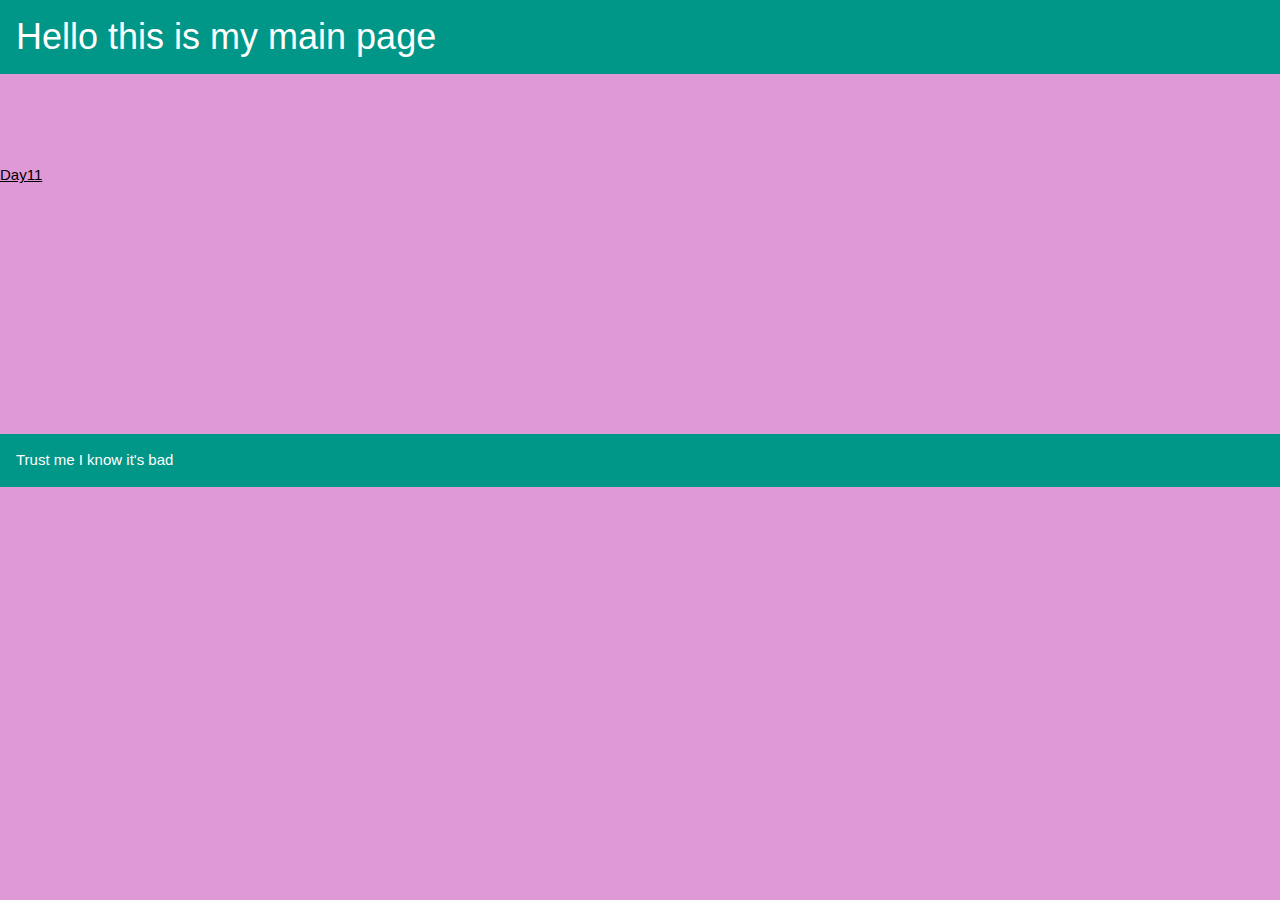
<file: index.html>
<!DOCTYPE html>
<html lang="en"></html>
<html>
<head>
<title>Main</title>
<link rel="stylesheet" href="css.css">
<link rel="stylesheet" href="https://www.w3schools.com/w3css/4/w3.css">

</head>
<body>

    <div class="w3-container w3-teal">
        <h1>Hello this is my main page</h1>
      </div>

      <br>
<br>
<br>
<br>
    
<a href="https://maris101.github.io/main/day11">Day11</a>




<br>
<br>
<br>
<br>
<br>
<br>
<br>
<br>
<br>
<br>
<br>
<br>
<div class="w3-container w3-teal">
    <p>Trust me I know it's bad</p>
  </div>

















</body>
</html>
</file>
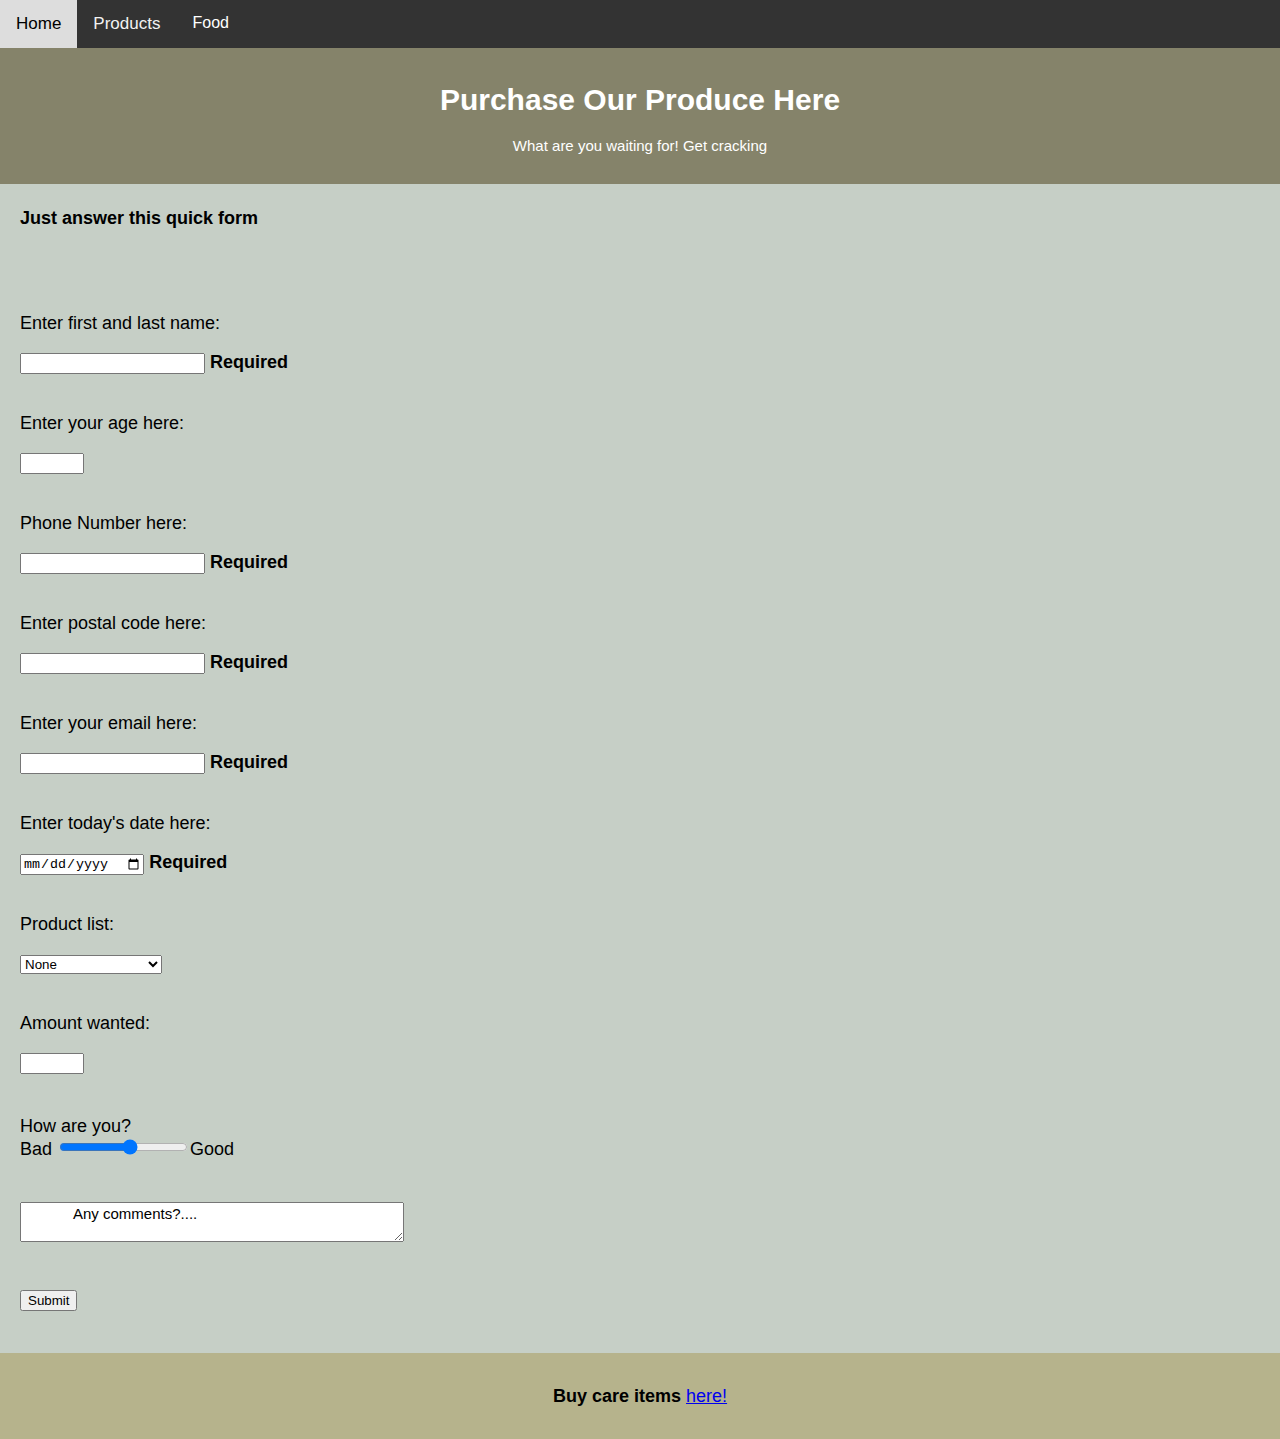
<file: day11/eggform.html>
<!DOCTYPE html>
<html lang="en"></html>
<html>
<head>
<title>productform</title>
<meta name="viewport" content="width=device-width, initial-scale=1.0">
<link rel="stylesheet" href="css.css">

</head>
<body>
    <nav class="topnav">
        <a href="index.html">Home</a>
        <a href="products.html">Products</a>
      <div id="food" class="dropdown">
          <button class="dropbtn">Food 
            <i class="fa fa-caret-down"></i>
          </button>
          <div class="dropdown-content">
            <a href="food.html">Feed</a>
            <a href="careitems.html">Care Items</a>
            <a href="foodform.html">Purchase</a>
            </div>
          
      
          </nav>

        <div class="header">
            <h1>Purchase Our Produce Here</h1>
            <p>What are you waiting for! Get cracking</p>
         
          </div>

        
<h4>&nbsp;&nbsp;&nbsp;&nbsp;Just answer this quick form</h4>

<form action="mailto:marishume@gmail.com?subject=From%20our%20Website" method="POST" enctype="text/plain" id= eggform>
    <br>
    <br>


        <p>Enter first and last name:</p>
        <input type="text" name="YourName" min="2" required="required"/>
        <label><b>Required</b></label>
        <br>
        <br>
        <p>Enter your age here:</p>
        
            <input type="number" name="age" id="age" min="1" max="100" step="1"/>
         
        <br>
        <br>
        <p>Phone Number here:</p>
        <input type="tel" id="tel" name="tel" required="required">
        <label><b>Required</b></label>
        <br>
        <br>
        <p>Enter postal code here:</p>
        <input type="text" name="postalcode" min="2" required="required"/>
        <label><b>Required</b></label>
        <br>
        <br>
        <p>Enter your email here:</p>
        <input type="text" name="email" min="2" required="required"/>
        <label><b>Required</b></label>
        <br>
        <br>
        <p>Enter today's date here:</p>
        <input type="date" id="TDate" name="TDate" required="required">
        <label><b> Required</b></label>
        <br>
        <br>
        <p>Product list:</p>
        <select id="product">
            <option value="none">None</option>
            <option value="whitechickeneggs">White chicken eggs</option>
            <option value="brownchickeneggs">Brown chicken eggs</option>
            <option value="quaileggs">Quail eggs</option>
            <option value="whiteduck">White duck eggs</option>
            <option value="blueduck">Blue duck eggs</option>
            <option value="carrot">Carrots</option>
            <option value="tomato">Tomatos</option>
            <option value="spinach">Spinach</option>
            <option value="onion">Onion</option>
        <br>
        <br>
        <br>
        <br>


    </select>
  
        <br>
        <br>
          
 
        <p>Amount wanted:</p>

        <input type="number" name="amount" id="number" min="1" max="100" step="1"/>


        <br>
        <br>
        <br>
        <label for="price">How are you? <br> Bad </label>
        <input type="range" name="howareyou" id="price" min="1" max="10" step="1" <label>Good</label>
        <br>
        <br>
        <br>


        <!-- This the only new thing I was able to do, I had ideas for an clickible image and a hidden video. But I didn't have enough time -->

        <textarea name="comments" id="comments" style="font-family:sans-serif;font-size: 15px;">
            Any comments?....
            </textarea>

    
    

    <br>
    <br>
    <br>

    <form id="submit">
        <input type="submit">
  
        <br>
        <br>
        <br>
  
  
  
  </form>
      













<footer>
    <p><b>Buy care items</b>
    <a href="foodform.html">here!</a></p>
    </footer>
    


</body>
</html>
</file>
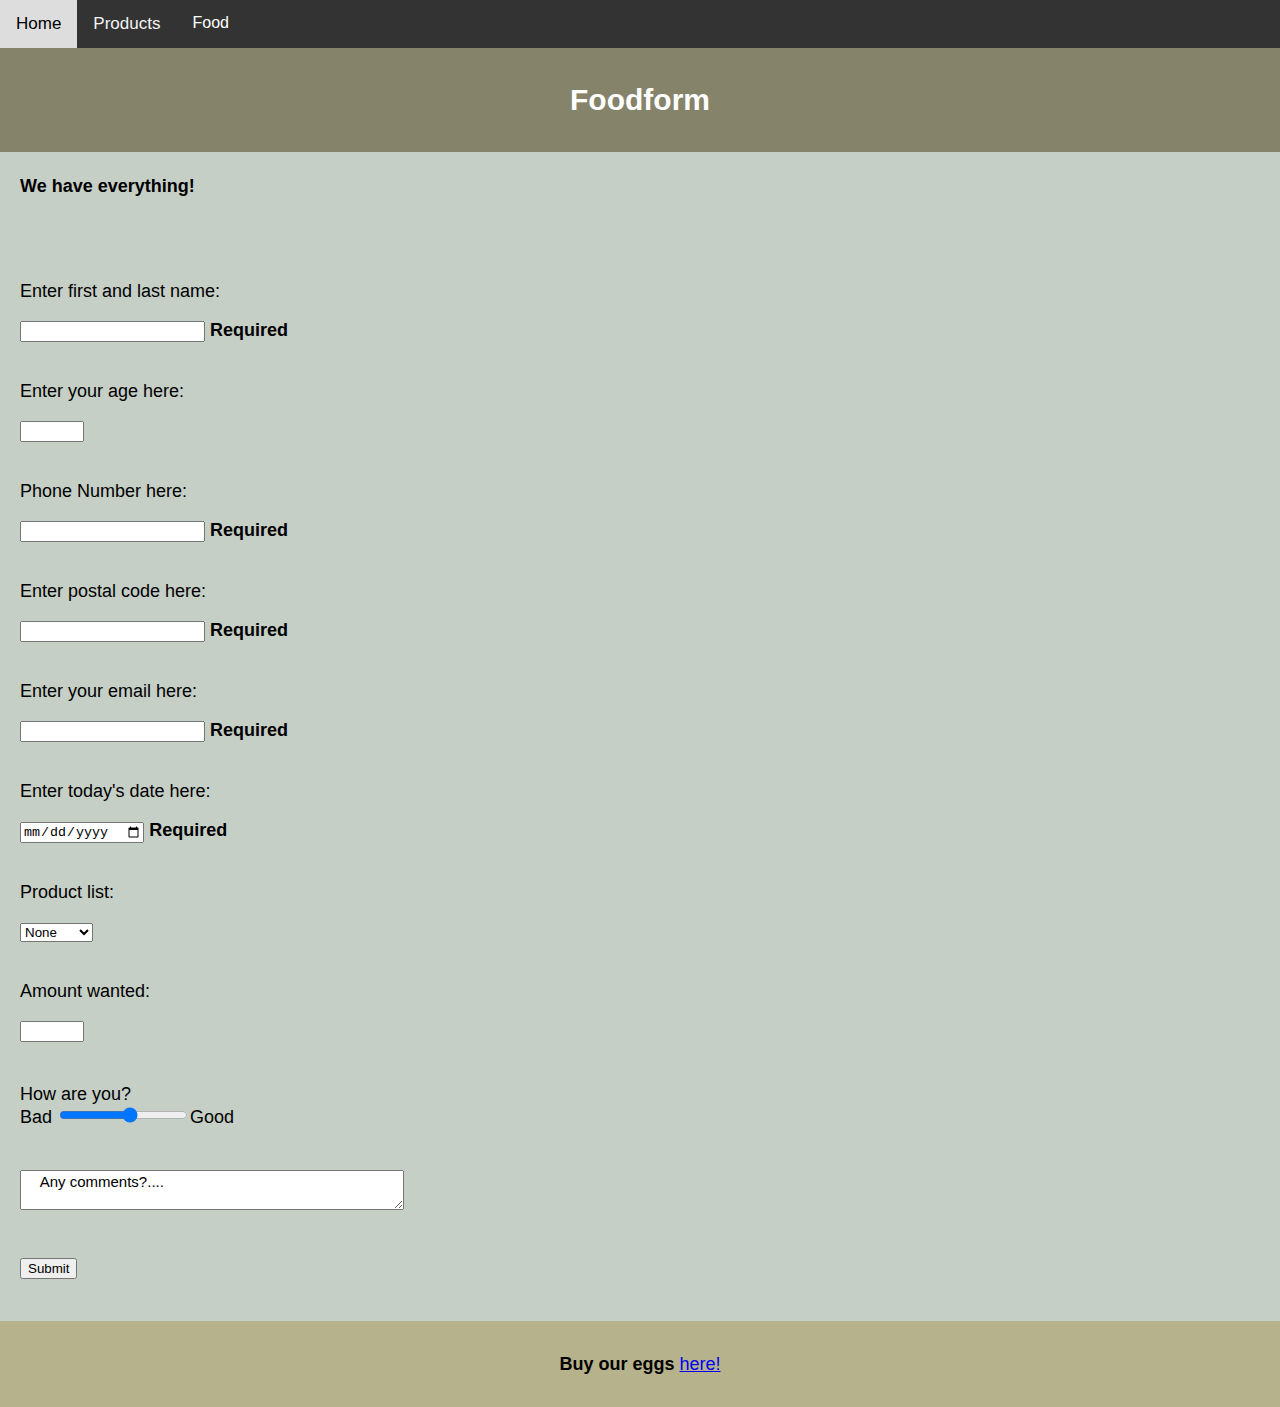
<file: day11/foodform.html>
<!DOCTYPE html>
<html lang="en"></html>
<html>
<head>
<title>Food form</title>
<meta name="viewport" content="width=device-width, initial-scale=1.0">
<link rel="stylesheet" href="css.css">
</head>
<body>
    <nav class="topnav">
        <a href="index.html">Home</a>
        <a href="products.html">Products</a>
      <div id="food" class="dropdown">
          <button class="dropbtn">Food 
            <i class="fa fa-caret-down"></i>
          </button>
          <div class="dropdown-content">
            <a href="food.html">Feed</a>
            <a href="careitems.html">Care Items</a>
            <a href="foodform.html">Purchase</a>
            </div>
          
      
          </nav>

<div class="header">
    <h1>Foodform</h1>
 
  </div>


<h4>&nbsp;&nbsp;&nbsp;&nbsp;We have everything!</h4>

<form action="mailto:stephen.franks@nscc.ca?subject=From%20our%20Website" method="POST" enctype="text/plain" id= eggform>
<br>
<br>


<p>Enter first and last name:</p>
<input type="text" name="YourName" min="2" required="required"/>
<label><b>Required</b></label>
<br>
<br>
<p>Enter your age here:</p>

    <input type="number" name="age" id="age" min="1" max="100" step="1"/>
 
<br>
<br>
<p>Phone Number here:</p>
<input type="tel" id="tel" name="tel" required="required">
<label><b>Required</b></label>
<br>
<br>
<p>Enter postal code here:</p>
<input type="text" name="postalcode" min="2" required="required"/>
<label><b>Required</b></label>
<br>
<br>
<p>Enter your email here:</p>
<input type="text" name="email" min="2" required="required"/>
<label><b>Required</b></label>
<br>
<br>
<p>Enter today's date here:</p>
<input type="date" id="TDate" name="TDate" required="required">
<label><b> Required</b></label>
<br>
<br>
<p>Product list:</p>
<select id="product">
    <option value="none">None</option>
    <option value="carrot">Carrots</option>
    <option value="tomato">Tomatos</option>
    <option value="spinach">Spinach</option>
    <option value="onion">Onion</option>
<br>
<br>
<br>
<br>


</select>

<br>
<br>
  

<p>Amount wanted:</p>

<input type="number" name="amount" id="number" min="1" max="100" step="1"/>


<br>
<br>
<br>
<label for="price">How are you? <br> Bad </label>
<input type="range" name="howareyou" id="price" min="1" max="10" step="1" <label>Good</label>
<br>
<br>
<br>


<!-- This the only new thing I was able to do, I had ideas for an clickible image and a hidden video. But I didn't have enough time -->

<textarea name="comments" id="comments" style="font-family:sans-serif;font-size: 15px;">
    Any comments?....
    </textarea>




<br>
<br>
<br>

<form id="submit">
<input type="submit">

<br>
<br>
<br>



</form>














<footer>
<p><b>Buy our eggs</b>
<a href="eggform.html">here!</a></p>
</footer>
</file>
<file: css.css>
body {
    background-color: rgb(224, 153, 215);
  }
</file>
<file: day11/css.css>
@media only screen and (max-width: 500px min-width: 200px) {
  body {
    background-color: rgb(241, 182, 241);
  }
}


body {
  background-color: rgb(198, 207, 198);
  margin: 0;
  font-family: Arial, Helvetica, sans-serif;
  font-size: 18px;
}


.topnav {
  overflow: hidden;
  background-color: #333;
}

.topnav a {
  float: left;
  color: #f2f2f2;
  text-align: center;
  padding: 14px 16px;
  text-decoration: none;
  font-size: 17px;
}

.topnav a:hover {
  background-color: #ddd;
  color: black;
}

.topnav a.active {
  background-color: #04AA6D;
  color: white;
}
.dropdown {
  float: left;
  overflow: hidden;
}

.dropdown .dropbtn {
  font-size: 16px;  
  border: none;
  outline: none;
  color: white;
  padding: 14px 16px;
  background-color: inherit;
  font-family: inherit;
  margin: 0;
}

.navbar a:hover, .dropdown:hover .dropbtn {
  background-color: rgb(163, 159, 159);
}

.dropdown-content {
  display: none;
  position: absolute;
  background-color: #f9f9f9;
  min-width: 160px;
  box-shadow: 0px 8px 16px 0px rgba(0,0,0,0.2);
  z-index: 1;
}

.dropdown-content a {
  float: none;
  color: black;
  padding: 12px 16px;
  text-decoration: none;
  display: block;
  text-align: left;
}

.dropdown-content a:hover {
  background-color: #ddd;
}

.dropdown:hover .dropdown-content {
  display: block;
}

.header {
  padding: 15px;
  text-align: center;
  background: rgb(133, 131, 106);
  color: white;
  font-size: 15px;
}

aside {
    min-width: 20%;
    max-width: 30%;
  padding-left: 15px;
  padding-right: 15px;
  margin-left: 15px;
  float: right;
  font-style: italic;
  font-size: 17px;
  background-color: lightgray;
  padding: 10px 15px;

  
}
#help {
  min-width: 10%;
  max-width: 20%;
padding-left: 15px;
padding-right: 15px;
margin-left: 15px;
float: right;
font-style: italic;
font-size: 17px;
background-color: lightgray;
padding: 10px 15px;


}
footer 
  {background-color: rgb(182, 179, 140);
    text-align: center;
    padding: 15px;
  }


#text1 { background-color: rgb(255, 255, 255); min-width: 40%; max-width: 70%;
    
}

#text2 {font-size: 17px; padding-left: 10px;}

#img1 {min-width: 30%; max-width: 55%;
 

}


#chicken1
{min-width: 40%; max-width: 90%;
 

}

#chicken2
{min-width: 40%; max-width: 90%;
 

}
#duck1
{min-width: 40%; max-width: 90%; height: 400;
 

}



#quail1
{min-width: 40%; max-width: 90%;
 
 
}

#veg {background-color: rgb(127, 168, 110);
    text-align: center;
  }


  #comments { width: 30%;


  }

#eggform { padding-left: 20px;

}

#submit { padding-left: 20px;

}


#caretable {
  padding-left: 15px;
  padding-right: 15px;
  padding-top: 15px;
  padding-bottom: 15px;
}

#caretext {
  padding-left: 15px;
}
</file>
